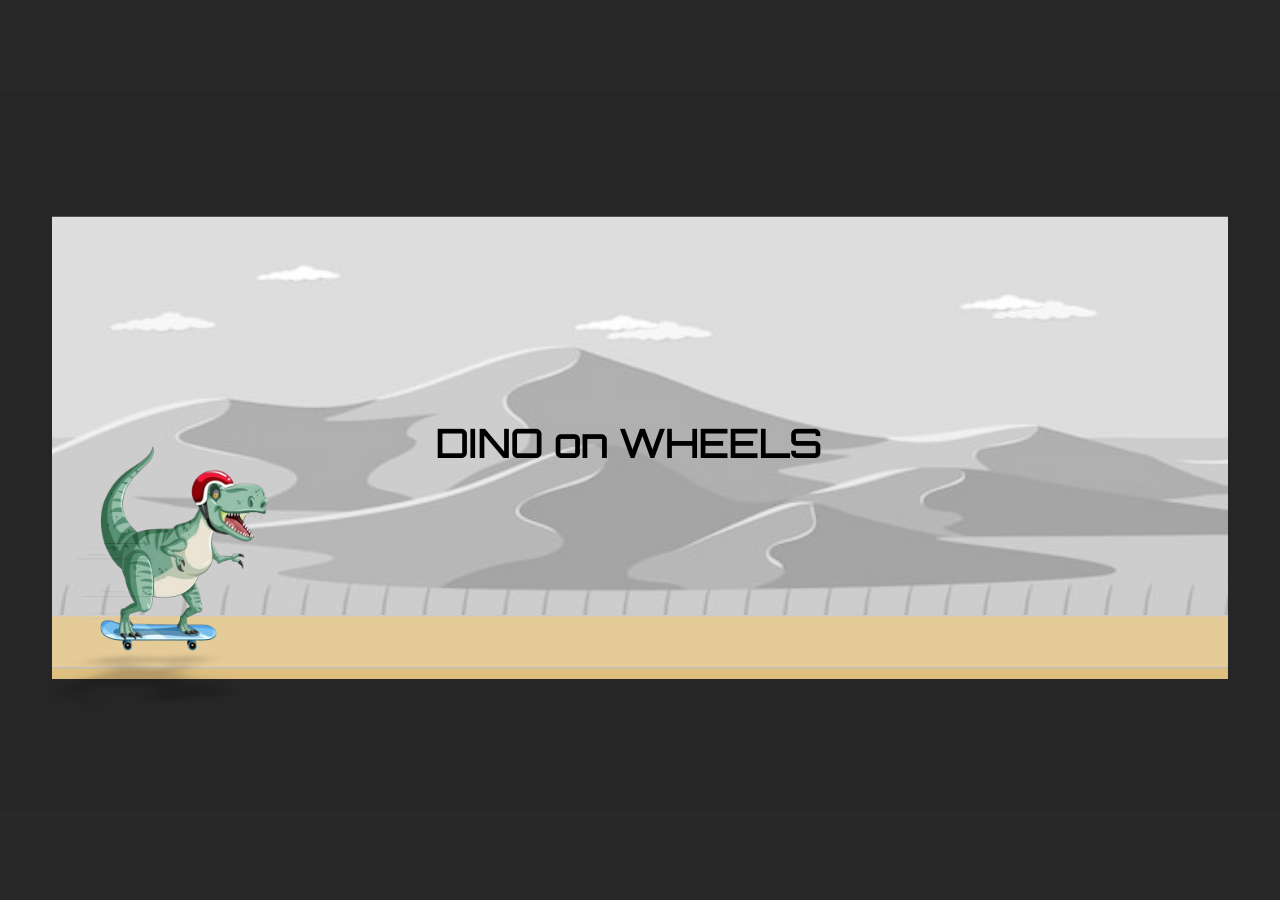
<file: DINO on WHEELS/index.html>
﻿<!doctype html>
<html lang="en-US">
<head>
  <meta charset="utf-8">
  <!-- Created using Storyline 360 x64 - http://www.articulate.com  -->
  <!-- version: 3.90.32850.0 -->
  <title>DINO on WHEELS</title>
  <meta http-equiv="x-ua-compatible" content="IE=edge"/>
  <meta name="viewport" content="width=device-width,initial-scale=1,user-scalable=no,shrink-to-fit=no,minimal-ui"/>
  <meta name="apple-mobile-web-app-capable" content="yes"/>
  <style>
    html, body { height: 100%; padding: 0; margin: 0 }
    #app { height: 100%; width: 100%; }
  </style>

  <script>
    window.DS = {};
    window.globals = {
      DATA_PATH_BASE: '',
      HAS_FRAME: true,
      HAS_SLIDE: true,

      lmsPresent: false,
      tinCanPresent: false,
      cmi5Present: false,
      aoSupport: false,
      scale: 'noscale',
      captureRc: false,
      browserSize: 'optimal',
      bgColor: '#282828',
      features: 'DropInAcc,DropInBase,DropInCore,DropInInteractions,DropInMisc,DropInVectors,DropInVideo,LayerPresentAsDialog,MultipleQuizTracking,UpdatedThemeEditor',
      themeName: 'unified',
      preloaderColor: '#FFFFFF',
      suppressAnalytics: false,
      productChannel: 'stable',
      publishSource: 'storyline',
      aid: 'aid|9edd8e72-4e29-582d-bc12-47ad6e430eb9',
      cid: 'ac10a866-ee76-4f4f-b7ba-945aceda7654',
      playerVersion: '3.90.32850.0',
      publishTimestamp: '2025-09-22T04:00:54.2879004Z',
      maxIosVideoElements: 10,
      connectionSettings: { message: 'You%20are%20offline.%20Trying%20to%20reconnect...', useDarkTheme: false, mode: 'disabled' },
      hasFeature: function(feature) {
        return this.features.split(',').includes(feature);
      },
      
      parseParams: function(qs) {
        if (window.globals.parsedParams != null) {
          return window.globals.parsedParams;
        }
        qs = (qs || window.location.search.substr(1)).split('+').join(' ');
        var params = {},
            tokens,
            re = /[?&]?([^=]+)=([^&]*)/g;

        while (tokens = re.exec(qs)) {
          params[decodeURIComponent(tokens[1]).trim()] =
            decodeURIComponent(tokens[2]).trim();
        }
        window.globals.parsedParams = params;
        return params;
      }

    };
  </script>
  <script>
    var isIe11 = ('ActiveXObject' in window || window.MSBlobBuilder != null)
      && window.msCrypto != null && !window.ActiveXObject;
    if (isIe11) {
      window.globals.unsupportedBrowser = true;
      document.write(atob('[base64]'));
    }
  </script>

  <script>
    if (window.globals.hasFeature('MultiLanguageSinglePackageSupport')) {
      
      
    }
  </script>

  
  <script>window.THREE = { };</script>
  
</head>
<body style="background: #282828" class="cs-HTML theme-unified">
  <!-- 360 -->
  <script>!function(){var e,i=/iPhone/i,o=/iPod/i,n=/iPad/i,t=/\biOS-universal(?:.+)Mac\b/i,r=/\bAndroid(?:.+)Mobile\b/i,a=/Android/i,d=/(?:SD4930UR|\bSilk(?:.+)Mobile\b)/i,p=/Silk/i,l=/Windows Phone/i,u=/\bWindows(?:.+)ARM\b/i,b=/BlackBerry/i,s=/BB10/i,c=/Opera Mini/i,f=/\b(CriOS|Chrome)(?:.+)Mobile/i,h=/Mobile(?:.+)Firefox\b/i,v=function(e){return void 0!==e&&"MacIntel"===e.platform&&"number"==typeof e.maxTouchPoints&&e.maxTouchPoints>1&&"undefined"==typeof MSStream};e=function(e){var m={userAgent:"",platform:"",maxTouchPoints:0};e||"undefined"==typeof navigator?"string"==typeof e?m.userAgent=e:e&&e.userAgent&&(m={userAgent:e.userAgent,platform:e.platform,maxTouchPoints:e.maxTouchPoints||0}):m={userAgent:navigator.userAgent,platform:navigator.platform,maxTouchPoints:navigator.maxTouchPoints||0};var g=m.userAgent,y=g.split("[FBAN");void 0!==y[1]&&(g=y[0]),void 0!==(y=g.split("Twitter"))[1]&&(g=y[0]);var A=function(e){return function(i){return i.test(e)}}(g),w={apple:{phone:A(i)&&!A(l),ipod:A(o),tablet:!A(i)&&(A(n)||v(m))&&!A(l),universal:A(t),device:(A(i)||A(o)||A(n)||A(t)||v(m))&&!A(l)},amazon:{phone:A(d),tablet:!A(d)&&A(p),device:A(d)||A(p)},android:{phone:!A(l)&&A(d)||!A(l)&&A(r),tablet:!A(l)&&!A(d)&&!A(r)&&(A(p)||A(a)),device:!A(l)&&(A(d)||A(p)||A(r)||A(a))||A(/\bokhttp\b/i)},windows:{phone:A(l),tablet:A(u),device:A(l)||A(u)},other:{blackberry:A(b),blackberry10:A(s),opera:A(c),firefox:A(h),chrome:A(f),device:A(b)||A(s)||A(c)||A(h)||A(f)},any:!1,phone:!1,tablet:!1};return w.any=w.apple.device||w.android.device||w.windows.device||w.other.device,w.phone=w.apple.phone||w.android.phone||w.windows.phone,w.tablet=w.apple.tablet||w.android.tablet||w.windows.tablet,w}(),"object"==typeof exports&&"undefined"!=typeof module?module.exports=e:"function"==typeof define&&define.amd?define((function(){return e})):this.isMobile=e}();
    window.isMobile.apple.tablet = window.isMobile.apple.tablet ||
      (navigator.platform === 'MacIntel' && navigator.maxTouchPoints > 1);
    window.isMobile.apple.device = window.isMobile.apple.device || window.isMobile.apple.tablet;
    window.isMobile.tablet = window.isMobile.tablet || window.isMobile.apple.tablet;
    window.isMobile.any = window.isMobile.any || window.isMobile.apple.tablet;
  </script>

  <div id="focus-sink" tabindex="-1"></div>

  <div id="preso"></div>
  <script>
    (function() {

      var classTypes = [ 'desktop', 'mobile', 'phone', 'tablet' ];

      var addDeviceClasses = function(prefix, testObj) {
        var curr, i;
        for (i = 0; i < classTypes.length; i++) {
          curr = classTypes[i];
          if (testObj[curr]) {
            document.body.classList.add(prefix + curr);
          }
        }
      };

      var params = window.globals.parseParams(),
          isDevicePreview = params.devicepreview === '1',
          isPhoneOverride = params.deviceType === 'phone' || (isDevicePreview && params.phone == '1'),
          isTabletOverride = (params.deviceType === 'tablet' || isDevicePreview) && !isPhoneOverride,
          isMobileOverride = isPhoneOverride || isTabletOverride;

      var deviceView = {
        desktop: !window.isMobile.any && !isMobileOverride,
        mobile: window.isMobile.any || isMobileOverride,
        phone: isPhoneOverride || (window.isMobile.phone && !isTabletOverride),
        tablet: isTabletOverride || window.isMobile.tablet
      };

      window.globals.deviceView = deviceView;
      window.isMobile.desktop = !window.isMobile.any;
      window.isMobile.mobile = window.isMobile.any;

      addDeviceClasses('view-', deviceView);

    })();
  </script>
  
  <script src='story_content/triggers.js' type=text/javascript></script>
<script src='story_content/user.js' type=text/javascript></script>
  <div class="slide-loader"></div>

  <script>
    var doc = document, loader = doc.body.querySelector('.slide-loader'); [ 1, 2, 3 ].forEach(function(n) { var d = doc.createElement('div'); d.style.backgroundColor = window.globals.preloaderColor; d.classList.add('mobile-loader-dot'); d.classList.add('dot' + n); loader.appendChild(d); });
  </script>

  <div class="mobile-load-title-overlay" style="display: none">
    <div class="mobile-load-title">DINO on WHEELS</div>
  </div>

  <div class="mobile-chrome-warning"></div>

  
<style>
  .warn-connection-dialog {
    display: none;
    background: transparent;
    pointer-events: all;
    position: fixed;
    left: 0;
    top: 0;
    width: 100%;
    height: 100%;
    z-index: 999;
  }

  .warn-connection-content {
    pointer-events: all;
    border-radius: 4px;
    background: white;
    border: 1px solid #E7E7E7;
    color: #333333;
    box-shadow: 0 2px 4px rgba(0, 0, 0, 0.25);
    transition: all 150ms ease-out;
    position: absolute;
    white-space: nowrap;
  }

  .view-phone.is-landscape .warn-connection-content {
    left: 23px;
    bottom: 23px;
  }

  .view-tablet.is-landscape .warn-connection-content {
    left: 50%;
    top: 20px;
    transform: translateX(-50%);
  }

  .view-mobile.is-portrait .warn-connection-content {
    transform: translate(-50%, calc(-100% - 15px));
  }

  .warn-connection-content p {
    display: inline-block;
    margin: 0 8px 0 0;
    line-height: 33px;
    font-size: 11px;
  }

  .warn-connection-content svg {
    position: relative;
    vertical-align: middle;
    margin: 0 2px 2px 8px;
  }

  .view-desktop .warn-connection-content {
    left: 1.5em;
    bottom: 1.5em;
  }

  .view-desktop .warn-connection-content p {
    font-size: 1.1em;
  }

  .is-offline .warn-connection-dialog {
    display: block;
  }

  .is-offline .cs-panel * {
    pointer-events: none !important;
  }

  .is-offline .cs-panel {
    pointer-events: all !important;
  }

  .is-offline #nav-controls * {
    pointer-events: none !important;
  }

  .is-offline #nav-controls {
    pointer-events: all !important;
  }
</style>

<div class="warn-connection-dialog" role="alertdialog" aria-modal="true" tabindex="0" aria-labelledby="warn-connection-message">
  <div class="warn-connection-content">
    <svg width="17" height="15" viewBox="0 0 17 15" xmlns="http://www.w3.org/2000/svg">
      <path fill="#8F0000" stroke="white" d="M16.07,12.98 L15.88,12.23 L9.51,1.21 C8.97,0.26,7.6,0.26,7.06,1.21 L0.69,12.23 C0.15,13.16,0.81,14.36,1.91,14.36 H14.65 C15.47,14.36,16.05,13.7,16.07,12.98 Z"/>
      <path fill="white" stroke="white" d="M8.58,5.5 C8.35,5.28,8.5,5.35,8.21,5.32 C8.09,5.35,7.97,5.49,7.96,5.67 C7.97,5.79,7.98,5.92,7.98,6.04 L7.98,6.04 C7.99,6.17,8,6.31,8.01,6.43 L8.01,6.44 C8.03,6.92,8.06,7.41,8.09,7.9 L8.09,7.9 C8.12,8.39,8.14,8.88,8.17,9.37 C8.17,9.39,8.18,9.42,8.2,9.44 C8.23,9.46,8.25,9.47,8.28,9.47 C8.31,9.47,8.34,9.46,8.35,9.44 C8.37,9.43,8.38,9.4,8.39,9.35 L8.39,9.34 C8.39,9.24,8.4,9.15,8.4,9.05 L8.4,9.05 C8.41,8.96,8.41,8.86,8.42,8.75 C8.43,8.44,8.45,8.12,8.47,7.81 L8.47,7.81 C8.49,7.49,8.51,7.18,8.53,6.87 C8.55,6.46,8.56,6.05,8.59,5.64 L8.6,5.62 C8.6,5.57,8.59,5.53,8.58,5.5 L8.21,5.32 Z"/>
      <circle fill="white" stroke="white" cx="8.3" cy="11.35" r="0.3"/>
    </svg>
    <p id="warn-connection-message">You are offline. Trying to reconnect...</p>
  </div>
</div>

<script>
  (function() {
    window.DS.connection = {
      warningShown: false,
      assets: {},
      loadingAssetGroup: false,
      retryDelay: 500
    };

    var connectionSettings = window.globals.connectionSettings || {};

    var useConnectionMessages = window.AbortController != null &&
      window.location.protocol != 'file:' &&
      connectionSettings.mode === 'normal';

    window.DS.connection.useConnectionMessages = useConnectionMessages;

    var assetCount = 0;
    var checkLoadedId;


    if (useConnectionMessages && connectionSettings != null) {
      var contentEl = document.querySelector('.warn-connection-content');
      var messageEl = contentEl.querySelector('p');

      if (connectionSettings.useDarkTheme) {
        contentEl.style.borderColor = '#BABBBA';
        contentEl.style.backgroundColor = '#282828';
        contentEl.style.color = '#FFFFFF';
      }

      if (connectionSettings.message != null) {
        messageEl.textContent = window.decodeURIComponent(connectionSettings.message);
      }
    }

    function checkAssetsReady() {
      for (var i in DS.connection.assets) {
        if (!DS.connection.assets[i].success) {
          return false;
        }
      }
      return true;
    }

    function stopAssetGroup() {
      if (!useConnectionMessages) { return; }

      assetCount = 0;

      DS.connection.oldAssetGroup = DS.connection.assets;
      DS.connection.assets = {};
      DS.connection.loadingAssetGroup = false;
      clearInterval(checkLoadedId);
    }

    function startAssetGroup() {
      if (!useConnectionMessages) { return; }
      var ticks = 0;
      clearInterval(checkLoadedId);
      checkLoadedId = setInterval(function() {
        var loaded = 0;
        if (assetCount === 0 && loaded === 0) {
          clearInterval(checkLoadedId);
          return;
        }

        for (var i in DS.connection.assets) {
          if (DS.connection.assets[i].success) {
            loaded++;
          }
        }

        if (assetCount === loaded && checkAssetsReady()) {
          for (var i in DS.connection.assets) {
            if (DS.connection.assets[i].action) {
              DS.connection.assets[i].action();
            }
          }
          hideWarning();
          stopAssetGroup();
        }
      }, 100)
    }

    function requiredAsset(url, action, retry, type) {
      if (!useConnectionMessages) { return; }
      if (DS.connection.assets[url]) { return; }

      DS.connection.assets[url] = {
        success: false, action: action, retry: retry, type: type
      };
      assetCount = Object.keys(DS.connection.assets).length;
      if (!DS.connection.loadingAssetGroup) {
        startAssetGroup();
      }
      DS.connection.loadingAssetGroup = true;
    }

    function assetLoaded(url) {
      if (!useConnectionMessages) { return; }
      if (DS.connection.assets[url]) {
        DS.connection.assets[url].success = true;
      }
    }

    function assetFailed(url) {
      if (!useConnectionMessages) { return; }
      if (!DS.connection.assets[url]) {
        if (/\.js$/.test(url) && url.indexOf('transcripts') === -1) {
          setTimeout(function() {
            if (DS.connection.lastSlideLoaded != null) {
              DS.connection.lastSlideLoaded();
            }
          }, DS.connection.retryDelay);
        }
        return;
      }
      if (!DS.connection.warningShown) { showWarning(); }
      if (DS.connection.assets[url].retry) {
        setTimeout(function() {
          if (!DS.connection.assets[url].success) {
            DS.connection.assets[url].retry()
          }
        }, DS.connection.retryDelay);
      }
    }

    function hideWarning() {
      document.body.classList.remove('is-offline');
      DS.connection.warningShown = false;
      enableKeys();
    }
    DS.connection.hideWarning = hideWarning

    function showWarning(btn) {
      document.body.classList.add('is-offline')
      DS.connection.warningShown = true;
      updateWarningPosition();
      disableKeys();
    }

    function updateWarningPosition() {
      if (!DS.connection.warningShown) {
        return;
      }

      var isPortrait = document.body.classList.contains('is-portrait');
      var isMobile = document.body.classList.contains('view-mobile');
      var warningEl = document.querySelector('.warn-connection-content');

      if (isPortrait && isMobile) {
        var slide = document.querySelector('.primary-slide');
        var slideRect = slide != null
          ? slide.getBoundingClientRect()
          : { top: window.innerHeight, left: 0, width: window.innerWidth };

        warningEl.style.top = `${slideRect.top}px`
        warningEl.style.left = `${slideRect.left + slideRect.width / 2}px`
      } else {
        warningEl.style.top = null;
        warningEl.style.left = null;
      }

      window.requestAnimationFrame(updateWarningPosition);
    }

    function onDisableKeyDown(e) {
      e.preventDefault();
      e.stopImmediatePropagation();
    }

    function onDisableKeyUp(e) {
      e.preventDefault();
      e.stopImmediatePropagation();
    }

    var accStyle = document.createElement('style');
    var warnDialogEl = document.querySelector('.warn-connection-dialog');

    function disableKeys() {
      if (DS.views && DS.views.nsStack && DS.views.nsStack.length === 1) {
        DS.views.nsStack[0].tabReachable = false
        DS.views.nsStack[0].updateTabIndex(true, true);
      }

      accStyle.innerHTML = '.acc-shadow-dom { display: none; }';
      document.body.appendChild(accStyle);

      warnDialogEl.parentNode.append(warnDialogEl);
      warnDialogEl.focus();
    }

    function enableKeys() {
      accStyle.remove();
      if (DS.views && DS.views.nsStack && DS.views.nsStack.length === 1 && DS.views.nsStack[0].name === '_frame') {
        DS.views.nsStack[0].tabReachable = true;
        DS.views.nsStack[0].updateTabIndex();
      }
    }

    // these will all be noops if the feature flag isn't set in
    // the data and `window.globals.features`
    DS.connection.requiredAsset = requiredAsset;
    DS.connection.assetLoaded = assetLoaded;
    DS.connection.assetFailed = assetFailed;
    DS.connection.stopAssetGroup = stopAssetGroup;
    DS.connection.startAssetGroup = startAssetGroup;
  })();
</script>


  <script>
    
    if (window.autoSpider && window.vInterfaceObject) {
      document.querySelector('.mobile-load-title-overlay').style.display = 'none';
    }
  </script>

  

  <link rel="stylesheet" href="html5/data/css/output.min.css" data-noprefix/>
</body>
<script src="html5/lib/scripts/bootstrapper.min.js"></script>
</html>
</file>
<file: DINO on WHEELS/html5/data/css/output.min.css>
@font-face {
  font-family: 'LatoBold Charset1_ Bold69027664';
  src: url('[data-uri]');
  font-style: normal;
  font-weight: normal;
}
@font-face {
  font-family: 'Lato Charset1_ 6f8KFCzrA93EE0FF';
  src: url('[data-uri]');
  font-style: normal;
  font-weight: normal;
}
@font-face {
  font-family: 'OrbitronBold CharseBoldE1AA9FAF';
  src: url('[data-uri]');
  font-style: normal;
  font-weight: normal;
}
@font-face {
  font-family: 'Open SansBold CharsBold89FAFFDD';
  src: url('[data-uri]');
  font-style: normal;
  font-weight: normal;
}
@font-face {
  font-family: 'OrbitronBold CharseBold1B84E98C';
  src: url('[data-uri]');
  font-style: normal;
  font-weight: normal;
}
@font-face {
  font-family: 'Open SansBold CharsBoldE47A47C6';
  src: url('[data-uri]');
  font-style: normal;
  font-weight: normal;
}
.cs-HTML {
  background: rgba(40, 40, 40, 1);
}
.cs-npnxnanbnsnfns00000100101 .cs-infopanel  {
  box-shadow: 0 1px 0 rgba(0, 0, 0, 0);
  background: rgba(255, 255, 255, 1);
}
.cs-npnxnanbnsnfns00000100101 .cs-infopanel .cs-link {
  color: rgba(186, 187, 186, 1);
}
.cs-npnxnanbnsnfns00000100101 .cs-infopanel .cs-link:hover {
  color: rgba(255, 255, 255, 1);
}
.cs-npnxnanbnsnfns00000100101 .cs-infopanel .cs-name {
  color: rgba(68, 68, 68, 1);
}
.cs-npnxnanbnsnfns00000100101 .cs-infopanel .cs-title {
  color: rgba(153, 153, 153, 1);
}
.cs-npnxnanbnsnfns00000100101 .cs-infopanelpopup  {
  box-shadow: 0 1px 0 rgba(0, 0, 0, 0);
  background: rgba(0, 0, 0, 0);
}
.cs-npnxnanbnsnfns00000100101 .cs-infopanelpopup .cs-link {
  color: rgba(255, 0, 0, 1);
}
.cs-npnxnanbnsnfns00000100101 .cs-infopanelpopup .cs-link:hover {
  color: rgba(255, 255, 255, 1);
}
.cs-npnxnanbnsnfns00000100101 .cs-infopanelpopup .cs-name {
  color: rgba(255, 255, 255, 1);
}
.cs-npnxnanbnsnfns00000100101 .cs-infopanelpopup .cs-bio {
  color: rgba(186, 187, 186, 1);
}
.cs-npnxnanbnsnfns00000100101 .cs-timer  {
  color: rgba(186, 187, 186, 1);
}
.cs-npnxnanbnsnfns00000100101 .cs-duration stop:first-child {
  stop-color: rgba(60, 60, 60, 1);
}
.cs-npnxnanbnsnfns00000100101 .cs-duration stop:last-child {
  stop-color: rgba(60, 60, 60, 1);
}
.cs-npnxnanbnsnfns00000100101 .cs-elapsed stop:first-child {
  stop-color: rgba(254, 227, 71, 1);
}
.cs-npnxnanbnsnfns00000100101 .cs-elapsed stop:last-child {
  stop-color: rgba(254, 227, 71, 1);
}
.cs-npnxnanbnsnfns00000100101 .cs-timer .cs-pie .cs-innerstroke {
  stroke: rgba(199, 199, 199, 1);
}
.cs-npnxnanbnsnfns00000100101 .cs-timer .cs-pie .cs-innerborder {
  stroke: rgba(255, 255, 255, 1);
}
.cs-npnxnanbnsnfns00000100101 .cs-window  {
  box-shadow: 0 8px 5px rgba(0, 0, 0, 0.2);
  border-color: rgba(49, 99, 0, 0);
  background: rgba(33, 33, 33, 1);
  color: rgba(248, 248, 248, 1);
}
.cs-npnxnanbnsnfns00000100101 .cs-window .cs-diva {
  border-color: rgba(78, 78, 78, 1);
}
.cs-npnxnanbnsnfns00000100101 .cs-window .cs-divb {
  border-color: rgba(78, 78, 78, 0);
}
.cs-npnxnanbnsnfns00000100101 .cs-editor .cs-editor-slide {
  color: rgba(226, 226, 226, 1);
}
.cs-npnxnanbnsnfns00000100101 .cs-editor .cs-editor-html {
  color: rgba(186, 187, 186, 1);
}
.cs-npnxnanbnsnfns00000100101 .cs-editor .cs-editor-button {
  text-shadow: 0 1px 0 rgba(0, 0, 0, 0);
  color: rgba(255, 255, 255, 1);
  border-color: rgba(211, 211, 211, 1);
  background: rgba(34, 34, 34, 1);
}
.cs-npnxnanbnsnfns00000100101 .cs-editor .cs-editor-button:hover {
  background: rgba(68, 68, 68, 1);
}
.cs-npnxnanbnsnfns00000100101 .cs-editor .cs-editor-button:active {
  background: rgba(68, 68, 68, 1);
}
.cs-npnxnanbnsnfns00000100101 .cs-listitem  {
  color: rgba(186, 187, 186, 1);
  border-color: none;
  border: 1px solid transparent;
}
.cs-npnxnanbnsnfns00000100101 .cs-listitem:hover {
  background: rgba(255, 255, 255, 0.06);
  border-color: rgba(108, 108, 108, 1) !important;
  border-width: 1px;
  border-radius: 2px;
  border-style: solid;
  box-sizing: border-box;
}
.cs-npnxnanbnsnfns00000100101 .cs-listitem.hover {
  background: rgba(255, 255, 255, 0.06);
  border-color: rgba(108, 108, 108, 1) !important;
  border-width: 1px;
  border-radius: 2px;
  border-style: solid;
  box-sizing: border-box;
}
.cs-npnxnanbnsnfns00000100101 .cs-glossary  {
  color: rgba(186, 187, 186, 1);
}
.cs-npnxnanbnsnfns00000100101 .cs-glossary .cs-scrolling-panel {
  background: rgba(0, 0, 0, 0);
}
.cs-npnxnanbnsnfns00000100101 .cs-glossary .cs-term.cs-selected .cs-choice-list-trigger {
  color: rgba(255, 255, 255, 1);
  background: rgba(255, 255, 255, 1);
}
.cs-npnxnanbnsnfns00000100101 .cs-glossary .cs-term.cs-selected .cs-choice-list-trigger:focus {
  color: rgba(255, 255, 255, 1);
  background: rgba(255, 255, 255, 1);
}
.cs-npnxnanbnsnfns00000100101 .cs-glossary .cs-term:hover .cs-choice-list-trigger {
  background: rgba(186, 187, 186, 1);
}
.cs-npnxnanbnsnfns00000100101 .cs-glossary .cs-term.hover .cs-choice-list-trigger {
  background: rgba(186, 187, 186, 1);
}
.cs-npnxnanbnsnfns00000100101 .cs-glossary .cs-term .cs-choice-list-trigger:focus {
  background: rgba(186, 187, 186, 1);
}
.cs-npnxnanbnsnfns00000100101 .cs-glossary .cs-diva {
  border-color: rgba(0, 0, 0, 0);
}
.cs-npnxnanbnsnfns00000100101 .cs-glossary .cs-divb {
  border-color: rgba(0, 0, 0, 0);
}
.cs-npnxnanbnsnfns00000100101 .cs-glossary .cs-divc {
  border-color: rgba(0, 0, 0, 0);
}
.cs-npnxnanbnsnfns00000100101 .cs-glossary .cs-heading {
  color: rgba(248, 248, 248, 1);
  font-weight: 700;
}
.note-content p span {
  color: rgba(186, 187, 186, 1);
  line-height: 1.4em;
  font-size: 103.769%;
}
.cs-npnxnanbnsnfns00000100101 .cs-resource .cs-separator {
  border-color: rgba(0, 0, 0, 0);
}
.cs-npnxnanbnsnfns00000100101 .cs-outline  {
  color: rgba(45, 45, 45, 1);
}
.cs-npnxnanbnsnfns00000100101 .cs-outline .cs-diva {
  border-color: rgba(0, 0, 0, 0);
}
.cs-npnxnanbnsnfns00000100101 .cs-outline .cs-divb {
  border-color: rgba(0, 0, 0, 0);
}
.cs-npnxnanbnsnfns00000100101 .cs-outline .cs-divc {
  border-color: rgba(0, 0, 0, 0);
}
.cs-npnxnanbnsnfns00000100101 .cs-outline .cs-search-filter:hover {
  color: rgba(0, 0, 0, 0);
}
.cs-npnxnanbnsnfns00000100101 .cs-outline .cs-search-filter.hover {
  color: rgba(0, 0, 0, 0);
}
.cs-npnxnanbnsnfns00000100101 .cs-transcript  {
  color: rgba(255, 255, 255, 1);
}
.cs-npnxnanbnsnfns00000100101 .cs-transcript .cs-div {
  border-color: rgba(0, 0, 0, 0);
}
.cs-npnxnanbnsnfns00000100101 .cs-tabs:not(.topmenu-item) {
  color: rgba(248, 248, 248, 1);
}
.cs-npnxnanbnsnfns00000100101 .cs-tabs .cs-inner-button:not(.topmenu-item) {
  text-shadow: 0 1px 0 rgba(0, 0, 0, 0);
}
.cs-npnxnanbnsnfns00000100101 .cs-tabs:hover:not(.topmenu-item) {
  color: rgba(248, 248, 248, 1);
}
.cs-npnxnanbnsnfns00000100101 .cs-tabs.cs-selected {
  background: rgba(0, 0, 0, 0);
  color: rgba(248, 248, 248, 1);
}
.cs-npnxnanbnsnfns00000100101 .cs-seekcontrol  {
  background: rgba(0, 0, 0, 0);
  border-color: rgba(0, 0, 0, 0);
}
.cs-npnxnanbnsnfns00000100101 .cs-seekcontrol .cs-button:hover .cs-icon {
  fill: rgba(255, 255, 255, 1);
}
.cs-npnxnanbnsnfns00000100101 .cs-seekcontrol .cs-button.hover .cs-icon {
  fill: rgba(255, 255, 255, 1);
}
.cs-npnxnanbnsnfns00000100101 .cs-seekcontrol .cs-button .cs-icon-shadow {
  fill: rgba(0, 0, 0, 0);
}
.cs-npnxnanbnsnfns00000100101 .cs-seekcontrol .cs-button .cs-icon {
  fill: rgba(180, 180, 180, 1);
}
.cs-npnxnanbnsnfns00000100101 .cs-seekcontrol .cs-seek .cs-fill {
  background: rgba(255, 255, 255, 0.6);
}
.cs-npnxnanbnsnfns00000100101 .cs-seekcontrol .cs-seek {
  background: rgba(108, 108, 108, 1);
  border-color: rgba(0, 0, 0, 0);
}
.cs-npnxnanbnsnfns00000100101 .cs-searchinput .cs-input {
  color: rgba(186, 187, 186, 1);
  border-color: rgba(0, 0, 0, 0);
  background: rgba(255, 255, 255, 0.06);
}
.cs-npnxnanbnsnfns00000100101 .cs-searchinput .cs-input:focus {
  color: rgba(248, 248, 248, 1);
  background: rgba(41, 41, 41, 1);
}
.cs-npnxnanbnsnfns00000100101 .cs-searchinput .cs-input:hover {
  box-shadow: inset 0 0 1px 0 rgba(69, 126, 19, 0);
}
.cs-npnxnanbnsnfns00000100101 .cs-searchinput .cs-input.hover {
  box-shadow: inset 0 0 1px 0 rgba(69, 126, 19, 0);
}
.cs-npnxnanbnsnfns00000100101 .cs-searchinput .cs-button .cs-icon {
  fill: rgba(186, 187, 186, 1);
}
.cs-npnxnanbnsnfns00000100101 .cs-searchinput .cs-button:hover {
  fill: rgba(63, 133, 0, 1);
}
.cs-npnxnanbnsnfns00000100101 .cs-searchinput .cs-button.hover {
  fill: rgba(63, 133, 0, 1);
}
.cs-npnxnanbnsnfns00000100101 .cs-menu  {
  box-shadow: 0 1px 0 rgba(0, 0, 0, 0);
  background: rgba(33, 33, 33, 1);
}
.cs-npnxnanbnsnfns00000100101 .cs-topmenu-item.active .cs-tab {
  background: rgba(33, 33, 33, 1);
}
.cs-npnxnanbnsnfns00000100101 .cs-logo  {
  box-shadow: 0 1px 0 rgba(37, 75, 0, 1);
  background: rgba(255, 255, 255, 0);
}
.cs-npnxnanbnsnfns00000100101 .cs-checkbox  {
  color: rgba(255, 255, 255, 1);
}
.cs-npnxnanbnsnfns00000100101 .cs-checkbox:hover {
  border-color: rgba(175, 221, 130, 1);
}
.cs-npnxnanbnsnfns00000100101 .cs-checkbox.hover {
  border-color: rgba(175, 221, 130, 1);
}
.cs-npnxnanbnsnfns00000100101 .cs-checkbox .cs-box {
  color: rgba(255, 255, 255, 1);
  border-color: rgba(42, 83, 0, 1);
}
.cs-npnxnanbnsnfns00000100101 .cs-checkbox .cs-box:checked::after {
  color: rgba(43, 196, 0, 1);
}
.cs-npnxnanbnsnfns00000100101 .cs-button  {
  text-shadow: 0 1px 0 rgba(0, 0, 0, 0);
  color: rgba(186, 187, 186, 1);
  border-color: rgba(0, 0, 0, 0);
  background: rgba(0, 0, 0, 0);
  box-shadow: 0 1px 0 rgba(0, 0, 0, 0);
}
.cs-npnxnanbnsnfns00000100101 .cs-button .cs-icon {
  fill: rgba(186, 187, 186, 1);
}
.cs-npnxnanbnsnfns00000100101 .cs-button .cs-icon-shadow {
  fill: rgba(0, 0, 0, 0);
}
.cs-npnxnanbnsnfns00000100101 .cs-button:hover {
  background: rgba(248, 248, 248, 1);
}
.cs-npnxnanbnsnfns00000100101 .cs-button.hover {
  background: rgba(248, 248, 248, 1);
}
.cs-npnxnanbnsnfns00000100101 .cs-button:active {
  background: rgba(0, 0, 0, 0);
}
.cs-npnxnanbnsnfns00000100101 .cs-button.cs-disabled:hover {
  background: rgba(0, 0, 0, 0);
}
.cs-npnxnanbnsnfns00000100101 .cs-button.cs-disabled.hover {
  background: rgba(0, 0, 0, 0);
}
.cs-npnxnanbnsnfns00000100101 .cs-button.cs-disabled:active {
  background: rgba(0, 0, 0, 0);
}
.cs-npnxnanbnsnfns00000100101 .cs-button.cs-volume:hover {
  background: rgba(0, 0, 0, 0);
}
.cs-npnxnanbnsnfns00000100101 .cs-button.cs-volume.hover {
  background: rgba(0, 0, 0, 0);
}
.cs-npnxnanbnsnfns00000100101 .cs-button.cs-volume:active {
  background: rgba(0, 0, 0, 0);
}
.cs-npnxnanbnsnfns00000100101.cs-base  {
  color: rgba(186, 187, 186, 1);
  border-color: rgba(40, 40, 40, 1);
  background: rgba(40, 40, 40, 1);
}
.cs-npnxnanbnsnfns00000100101.cs-base .cs-separator .cs-diva {
  background: rgba(69, 69, 69, 1);
}
.cs-npnxnanbnsnfns00000100101.cs-base .cs-separator .cs-divb {
  background: rgba(0, 0, 0, 0);
}
.cs-npnxnanbnsnfns00000100101.cs-base .cs-topmenu-item.active .cs-tab {
  border-color: rgba(69, 69, 69, 1);
}
.cs-npnxnanbnsnfns00000100101.cs-base .cs-topmenu-item.active .cs-panel {
  border-color: rgba(69, 69, 69, 1);
}
.cs-npnxnanbnsnfns00000100101.cs-base .cs-left {
  background: rgba(33, 33, 33, 1);
}
.cs-npnxnanbnsnfns00000100101.cs-base .cs-area-primary .cs-slide-container {
  background: rgba(40, 40, 40, 1);
}
.cs-npnxnanbnsnfns00000100101.cs-base.cs-custom-theme .cs-brandhighlight-bg {
  background: rgba(79, 189, 244, 1) !important;
}
.cs-npnxnanbnsnfns00000100101.cs-base.cs-custom-theme .cs-brandhighlight-secondary-bg {
  background: rgba(255, 255, 255, 1) !important;
}
.cs-npnxnanbnsnfns00000100101.cs-base.cs-custom-theme .cs-brandhighlight-border {
  border-color: rgba(79, 189, 244, 1) !important;
}
.cs-npnxnanbnsnfns00000100101.cs-base.cs-custom-theme .cs-brandhighlight-text {
  color: rgba(79, 189, 244, 1) !important;
}
.cs-npnxnanbnsnfns00000100101.cs-base.cs-custom-theme .cs-brandhighlight-fill {
  fill: rgba(79, 189, 244, 1) !important;
}
.cs-npnxnanbnsnfns00000100101.cs-base.cs-custom-theme .cs-listitem.cs-selected {
  background-color: rgba(255, 255, 255, 0.06) !important;
}
.cs-npnxnanbnsnfns00000100101 .cs-volume::-moz-range-thumb {
  border-color: rgba(43, 85, 0, 1);
  box-shadow: inset 0 0 1px 0 rgba(43, 85, 0, 1);
  background: rgba(255, 255, 255, 1);
}
.cs-npnxnanbnsnfns00000100101 .cs-volume::-ms-thumb {
  border-color: rgba(43, 85, 0, 1);
  box-shadow: inset 0 0 1px 0 rgba(43, 85, 0, 1);
  background: rgba(255, 255, 255, 1);
}
.cs-npnxnanbnsnfns00000100101 .cs-volume::-webkit-slider-thumb {
  border-color: rgba(43, 85, 0, 1);
  box-shadow: inset 0 0 1px 0 rgba(43, 85, 0, 1);
  background: rgba(255, 255, 255, 1);
}
.cs-npnxnanbnsnfns00000100101 .cs-volume::-moz-range-track {
  border-color: rgba(66, 140, 1, 1);
  background: rgba(108, 108, 108, 1);
}
.cs-npnxnanbnsnfns00000100101 .cs-volume::-ms-track {
  border-color: rgba(66, 140, 1, 1);
  background: rgba(108, 108, 108, 1);
}
.cs-npnxnanbnsnfns00000100101 .cs-volume::-webkit-slider-runnable-track {
  border-color: rgba(66, 140, 1, 1);
  background: rgba(108, 108, 108, 1);
}
body.show-focus .tab-focus-box {
  box-shadow: 0 0 0 1px rgba(255, 255, 0, 1), 0 0 0 3px rgba(0, 32, 96, 1), 0 0 5px 5px rgba(255, 255, 0, 1);
  border-color: transparent;
  outline: 2px transparent solid;
}
.skipnav {
  box-shadow: 0 0 0 1px rgba(255, 255, 0, 1), 0 0 0 3px rgba(0, 32, 96, 1), 0 0 5px 5px rgba(255, 255, 0, 1);
  border-color: transparent;
  outline: 2px transparent solid;
}
.cs-npnxnanbnsnfns00000100101 .cs-listitem:hover {
  color: none;
}
.cs-npnxnanbnsnfns00000100101 .cs-listitem.hover {
  color: none;
}
.cs-npnxnanbnsnfns00000100101 .cs-listitem.cs-viewed {
  color: #BABBBA;
}
.cs-npnxnanbnsnfns00000100101 .cs-listitem {
  color: #BABBBA;
}
.cs-npnxnanbnsnfns00000100101 .cs-listitem:hover .cs-icon-carrot * {
  fill: none;
}
.cs-npnxnanbnsnfns00000100101 .cs-listitem.hover .cs-icon-carrot * {
  fill: none;
}
.cs-npnxnanbnsnfns00000100101 .cs-listitem .cs-icon-carrot {
  color: none;
  top: calc(3px);
}
.cs-npnxnanbnsnfns00000100101 .cs-listitem .cs-icon-carrot .cs-shadow {
  color: #F8F8F8;
}
.cs-npnxnanbnsnfns00000100101 .item-collapsible .is-scene {
  color: #F8F8F8 !important;
  font-weight: 700;
}
.cs-npnxnanbnsnfns00000100101 .is-scene .cs-icon-carrot * {
  color: #F8F8F8 !important;
  font-weight: 700;
}
.cs-npnxnanbnsnfns00000100101 .is-scene:not(.outline-links-collapse) > a {
  color: #F8F8F8;
}
.cs-npnxnanbnsnfns00000100101 .is-scene:not(.outline-links-collapse) .cs-icon-carrot * {
  fill: none !important;
  color: #F8F8F8 !important;
}
.cs-npnxnanbnsnfns00000100101 .tabs, .cs-npnxnanbnsnfns00000100101 .cs-logo {
  border-bottom: 1px solid rgba(108, 108, 108, 1);
}
.cs-npnxnanbnsnfns00000100101 .area-secondary-wrapper:after {
  background-image: url('[data-uri]');
  background-size: 100%;
}
.cs-npnxnanbnsnfns00000100101 .panel-footer {
  background: #212121;
}
.cs-npnxnanbnsnfns00000100101 #outline-search {
  background: rgba(255, 255, 255, 0.06);
  border-color: rgba(108, 108, 108, 1);
  border-width: 1px;
  border-style: solid;
}
.cs-npnxnanbnsnfns00000100101 .topmenu-panel #outline-search {
  background: #545454;
}
.cs-npnxnanbnsnfns00000100101 .search-icon circle, .cs-npnxnanbnsnfns00000100101 .search-icon path {
  stroke: #BABBBA;
}
.cs-npnxnanbnsnfns00000100101 #outline-search input[type   =search] {
  color: #F8F8F8;
}
.cs-npnxnanbnsnfns00000100101 #outline-search ::-webkit-input-placeholder {
  color: #BABBBA !important;
}
.cs-npnxnanbnsnfns00000100101 #outline-search :-ms-input-placeholder {
  color: #BABBBA !important;
}
.cs-npnxnanbnsnfns00000100101 #outline-search ::-moz-placeholder {
  color: #BABBBA !important;
  opacity: 1;
}
.cs-npnxnanbnsnfns00000100101 .cs-topmenu-item.active, body:not(.is-touchable-tablet) .cs-npnxnanbnsnfns00000100101 .cs-topmenu-item:hover {
  color: #F8F8F8;
}
.cs-npnxnanbnsnfns00000100101 .cs-topmenu-item.button-tapped {
  color: #F8F8F8;
}
.cs-npnxnanbnsnfns00000100101 .cs-topmenu-item.active .cs-tab, .cs-npnxnanbnsnfns00000100101 .cs-topmenu-item .cs-tab {
  background: transparent !important;
  border: none !important;
}
.cs-npnxnanbnsnfns00000100101 .top-tabs-drop-icon div {
  background: #BABBBA;
}
.cs-npnxnanbnsnfns00000100101 .cs-panel.topmenu-panel .panel-content, .cs-npnxnanbnsnfns00000100101 .top-tabs-drop {
  background: #212121;
}
.cs-npnxnanbnsnfns00000100101 .cs-topmenu-item.active .cs-panel {
  background: #212121;
}
.cs-npnxnanbnsnfns00000100101 .cs-menu.topmenu-panel, .cs-npnxnanbnsnfns00000100101 .top-tabs-drop {
  border: 1px solid rgba(69, 69, 69, 1) !important;
  border-radius: 3px;
}
.cs-npnxnanbnsnfns00000100101 .resources .resources-list a:hover {
  background: rgba(255, 255, 255, 0.06);
}
body:not(.is-touchable-tablet) .cs-npnxnanbnsnfns00000100101 .resources .resources-list a:hover {
  background: rgba(255, 255, 255, 0.06);
}
.cs-npnxnanbnsnfns00000100101 .resources .resources-list a.hover {
  background: rgba(255, 255, 255, 0.06);
}
body:not(.is-touchable-tablet) .cs-npnxnanbnsnfns00000100101 .resources .resources-list a.hover {
  background: rgba(255, 255, 255, 0.06);
}
.cs-npnxnanbnsnfns00000100101 .resources .resources-list a.button-tapped {
  background: rgba(255, 255, 255, 0.06);
}
.cs-npnxnanbnsnfns00000100101 .cs-icon path, .cs-npnxnanbnsnfns00000100101 .cs-icon rect, .cs-npnxnanbnsnfns00000100101 .cs-icon polygon, .cs-npnxnanbnsnfns00000100101 .menu-icon-wrapper.menu-icon-wrapper-hover path {
  fill: #BABBBA;
}
.cs-npnxnanbnsnfns00000100101 .cs-icon .icon-stroke-only {
  fill: none !important;
  stroke: #BABBBA !important;
}
body:not(.is-touchable-tablet) .cs-npnxnanbnsnfns00000100101 .cs-button:hover .cs-icon path, body:not(.is-touchable-tablet) .cs-npnxnanbnsnfns00000100101 .cs-button:hover .cs-icon rect, body:not(.is-touchable-tablet) .cs-npnxnanbnsnfns00000100101 .cs-button:hover .cs-icon polygon {
  fill: #F8F8F8;
}
body:not(.is-touchable-tablet) .cs-npnxnanbnsnfns00000100101 .cs-tabs:hover .search-icon circle, body:not(.is-touchable-tablet) .cs-npnxnanbnsnfns00000100101 .cs-tabs:hover .search-icon path {
  stroke: #F8F8F8;
}
.cs-npnxnanbnsnfns00000100101 .cs-button.button-tapped .cs-icon path, .cs-npnxnanbnsnfns00000100101 .cs-button.button-tapped .cs-icon rect, .cs-npnxnanbnsnfns00000100101 .cs-button.button-tapped .cs-icon polygon {
  fill: #F8F8F8;
}
body:not(.is-touchable-tablet) .cs-npnxnanbnsnfns00000100101 .cs-button:hover .cs-icon .icon-stroke-only {
  fill: none !important;
  stroke: #F8F8F8 !important;
}
.cs-npnxnanbnsnfns00000100101 .cs-button:button-tapped .cs-icon .icon-stroke-only {
  fill: none !important;
  stroke: #F8F8F8 !important;
}
.cs-npnxnanbnsnfns00000100101 .menu-icon-wrapper.menu-icon-wrapper-hover svg path {
  fill: #F8F8F8;
}
.floating-sidebar:not(.sidebar-closed) .cs-npnxnanbnsnfns00000100101 #hamburger .menu-icon-wrapper svg path {
  fill: #BABBBA;
}
.floating-sidebar:not(.sidebar-closed) .cs-npnxnanbnsnfns00000100101 #hamburger .menu-icon-wrapper.menu-icon-wrapper-hover svg path {
  fill: #F8F8F8;
}
.cs-npnxnanbnsnfns00000100101 .volume .btn:before {
  background-image: url('[data-uri]');
}
.cs-npnxnanbnsnfns00000100101 .volume-track {
  background: #6C6C6C;
}
.cs-npnxnanbnsnfns00000100101 .volume-icon circle {
  stroke: #BABBBA;
}
.cs-npnxnanbnsnfns00000100101 .cs-settings > .settings-panel {
  background: #212121;
  border: 1px solid rgba(69, 69, 69, 1) !important;
  border-radius: 3px;
}
.cs-npnxnanbnsnfns00000100101 .cs-settings > .panel-down-arrow {
  fill: #212121;
}
.cs-npnxnanbnsnfns00000100101 .switch-toggle .border {
  stroke: #7C7C7C;
}
.cs-npnxnanbnsnfns00000100101 .switch-toggle .thumb-off .thumb {
  fill: #A2A2A2;
}
.cs-npnxnanbnsnfns00000100101 .switch-toggle .thumb-on .track {
  fill: rgba(79, 189, 244, 1);
}
.cs-npnxnanbnsnfns00000100101 .switch-toggle .thumb-off .track {
  fill: rgba(255, 255, 255, 0.1);
}
.cs-npnxnanbnsnfns00000100101 .switch-label {
  color: #BABBBA;
}
.cs-npnxnanbnsnfns00000100101 .cs-panel .scrollarea-btn:after {
  background: rgba(179, 180, 179, 0.75);
}
.scrollarea-scrollbar:hover .scrollarea-btn:after, .scrollarea-scrollbar.highlight-scrollbar .scrollarea-btn:after {
  background: rgba(179, 180, 179, 0.75);
}
.floating-sidebar .sidebar-overlay {
  background: rgba(0, 0, 0, 0.85);
}
.cs-npnxnanbnsnfns00000100101 .overlay-message {
  background: rgba(0, 0, 0, 0.85);
}
.cs-npnxnanbnsnfns00000100101 .top-ui-bg, .cs-npnxnanbnsnfns00000100101 .bottom-ui-bg, .cs-npnxnanbnsnfns00000100101 .right-ui-bg, .cs-npnxnanbnsnfns00000100101 .left-ui-bg {
  background: rgba(40, 40, 40, 0.8);
}
.cs-npnxnanbnsnfns00000100101 .circle-progress-bg {
  fill: #282828;
}
.cs-npnxnanbnsnfns00000100101 .circle-progress-well {
  fill: #6C6C6C;
}
.cs-npnxnanbnsnfns00000100101 .circle-progress-pie {
  stroke: #6C6C6C;
}
.cs-npnxnanbnsnfns00000100101 .lightbox .option-pane {
  background: rgba(40, 40, 40, 0.8);
}
.cs-npnxnanbnsnfns00000100101 .lightbox .option-pane:before {
  background: #282828;
}
.cs-npnxnanbnsnfns00000100101 .message-window {
  background: #212121;
  border: 1px solid rgba(255, 255, 255, 1) !important;
  border-radius: 3px;
}
.cs-npnxnanbnsnfns00000100101 .message-window-header p, .cs-npnxnanbnsnfns00000100101 .message-window-text {
  color: #F8F8F8;
}
.cs-npnxnanbnsnfns00000100101 .message-window-header p {
  border-bottom: 1px solid rgba(255, 255, 255, 1);
}
.cs-npnxnanbnsnfns00000100101 .message-window button.slide-object-button {
  border: 1px solid rgba(255, 255, 255, 1) !important;
}
.cs-npnxnanbnsnfns00000100101 .message-window button.slide-object-button:hover {
  background: rgba(255, 255, 255, 0.06) !important;
}
.message-window .slide-object-button tspan, .message-window .slide-object-button-text tspan {
  fill: #F8F8F8 !important;
}
body:not(.is-touchable-tablet) .cs-npnxnanbnsnfns00000100101 .cs-button:hover .text {
  color: #F8F8F8;
}
.cs-npnxnanbnsnfns00000100101 .cs-button.button-tapped .text {
  color: #F8F8F8;
}
.cs-npnxnanbnsnfns00000100101.cs-base {
  background: #282828;
}
.cs-npnxnanbnsnfns00000100101 .cs-menu {
  background: transparent;
}
.cs-npnxnanbnsnfns00000100101 .progress-bar .progress-bar-fill:after {
  background: #FFFFFF !important;
}
.cs-npnxnanbnsnfns00000100101 .volume-dot {
  background: #FFFFFF !important;
}
.fn-npnxnanbsnfns00000100101 {
  font-family: 'Lato22AB4CAF';
  -webkit-font-variant-ligatures: no-common-ligatures;
  font-variant-ligatures: no-common-ligatures;
}
.fn-pxabnsnfns00000100101 {
  font-family: 'Lato22AB4CAF';
  -webkit-font-variant-ligatures: no-common-ligatures;
  font-variant-ligatures: no-common-ligatures;
}
.fn-npxnabnsnfns00000100101 {
  font-family: 'Lato22AB4CAF';
  -webkit-font-variant-ligatures: no-common-ligatures;
  font-variant-ligatures: no-common-ligatures;
}
.fn-npnxnanbnsnfns00000100101 {
  font-family: 'Lato22AB4CAF';
  -webkit-font-variant-ligatures: no-common-ligatures;
  font-variant-ligatures: no-common-ligatures;
}
.fn-pxabnsnfns00000100100 {
  font-family: 'Lato22AB4CAF';
  -webkit-font-variant-ligatures: no-common-ligatures;
  font-variant-ligatures: no-common-ligatures;
}
@font-face {
  font-family: 'Lato22AB4CAF';
  src: url('[data-uri]');
  font-style: normal;
  font-weight: bold;
}
@font-face {
  font-family: 'Lato22AB4CAF';
  src: url('[data-uri]');
  font-style: normal;
  font-weight: normal;
}
.cs-InvalidPromptSlide .cs-6oAyyIiRtSQ-InvalidPromptSlide-btn0 {
  color: rgba(255, 255, 255, 1);
  border-color: rgba(211, 211, 211, 1);
  background: rgba(34, 34, 34, 1);
  text-shadow: 0 1px 0 rgba(0, 0, 0, 0);
}
.cs-InvalidPromptSlide .cs-6oAyyIiRtSQ-InvalidPromptSlide-btn0 .cs-html {
  color: rgba(186, 187, 186, 1);
}
.cs-InvalidPromptSlide .cs-6oAyyIiRtSQ-InvalidPromptSlide-btn0 .cs-slide {
  border-color: rgba(226, 226, 226, 1);
}
.cs-InvalidPromptSlide .cs-6oAyyIiRtSQ-InvalidPromptSlide-btn0:hover {
  background: rgba(68, 68, 68, 1);
}
.cs-InvalidPromptSlide .cs-6oAyyIiRtSQ-InvalidPromptSlide-btn0:active {
  background: rgba(68, 68, 68, 1);
}
.cs-PrintPromptSlide .cs-6oAyyIiRtSQ-PrintPromptSlide-btn0 {
  color: rgba(255, 255, 255, 1);
  border-color: rgba(211, 211, 211, 1);
  background: rgba(34, 34, 34, 1);
  text-shadow: 0 1px 0 rgba(0, 0, 0, 0);
}
.cs-PrintPromptSlide .cs-6oAyyIiRtSQ-PrintPromptSlide-btn0 .cs-html {
  color: rgba(186, 187, 186, 1);
}
.cs-PrintPromptSlide .cs-6oAyyIiRtSQ-PrintPromptSlide-btn0 .cs-slide {
  border-color: rgba(226, 226, 226, 1);
}
.cs-PrintPromptSlide .cs-6oAyyIiRtSQ-PrintPromptSlide-btn0:hover {
  background: rgba(68, 68, 68, 1);
}
.cs-PrintPromptSlide .cs-6oAyyIiRtSQ-PrintPromptSlide-btn0:active {
  background: rgba(68, 68, 68, 1);
}
.cs-ResumePromptSlide .cs-6oAyyIiRtSQ-ResumePromptSlide-btn0 {
  color: rgba(255, 255, 255, 1);
  border-color: rgba(211, 211, 211, 1);
  background: rgba(34, 34, 34, 1);
  text-shadow: 0 1px 0 rgba(0, 0, 0, 0);
}
.cs-ResumePromptSlide .cs-6oAyyIiRtSQ-ResumePromptSlide-btn0 .cs-html {
  color: rgba(186, 187, 186, 1);
}
.cs-ResumePromptSlide .cs-6oAyyIiRtSQ-ResumePromptSlide-btn0 .cs-slide {
  border-color: rgba(226, 226, 226, 1);
}
.cs-ResumePromptSlide .cs-6oAyyIiRtSQ-ResumePromptSlide-btn0:hover {
  background: rgba(68, 68, 68, 1);
}
.cs-ResumePromptSlide .cs-6oAyyIiRtSQ-ResumePromptSlide-btn0:active {
  background: rgba(68, 68, 68, 1);
}
.cs-ResumePromptSlide .cs-6oAyyIiRtSQ-ResumePromptSlide-btn1 {
  color: rgba(255, 255, 255, 1);
  border-color: rgba(211, 211, 211, 1);
  background: rgba(34, 34, 34, 1);
  text-shadow: 0 1px 0 rgba(0, 0, 0, 0);
}
.cs-ResumePromptSlide .cs-6oAyyIiRtSQ-ResumePromptSlide-btn1 .cs-html {
  color: rgba(186, 187, 186, 1);
}
.cs-ResumePromptSlide .cs-6oAyyIiRtSQ-ResumePromptSlide-btn1 .cs-slide {
  border-color: rgba(226, 226, 226, 1);
}
.cs-ResumePromptSlide .cs-6oAyyIiRtSQ-ResumePromptSlide-btn1:hover {
  background: rgba(68, 68, 68, 1);
}
.cs-ResumePromptSlide .cs-6oAyyIiRtSQ-ResumePromptSlide-btn1:active {
  background: rgba(68, 68, 68, 1);
}
.cs-ExternalInterfaceErrorSlide .cs-buttonOK {
  color: rgba(255, 255, 255, 1);
  border-color: rgba(211, 211, 211, 1);
  background: rgba(34, 34, 34, 1);
  text-shadow: 0 1px 0 rgba(0, 0, 0, 0);
}
.cs-ExternalInterfaceErrorSlide .cs-buttonOK .cs-html {
  color: rgba(186, 187, 186, 1);
}
.cs-ExternalInterfaceErrorSlide .cs-buttonOK .cs-slide {
  border-color: rgba(226, 226, 226, 1);
}
.cs-ExternalInterfaceErrorSlide .cs-buttonOK:hover {
  background: rgba(68, 68, 68, 1);
}
.cs-ExternalInterfaceErrorSlide .cs-buttonOK:active {
  background: rgba(68, 68, 68, 1);
}
</file>
